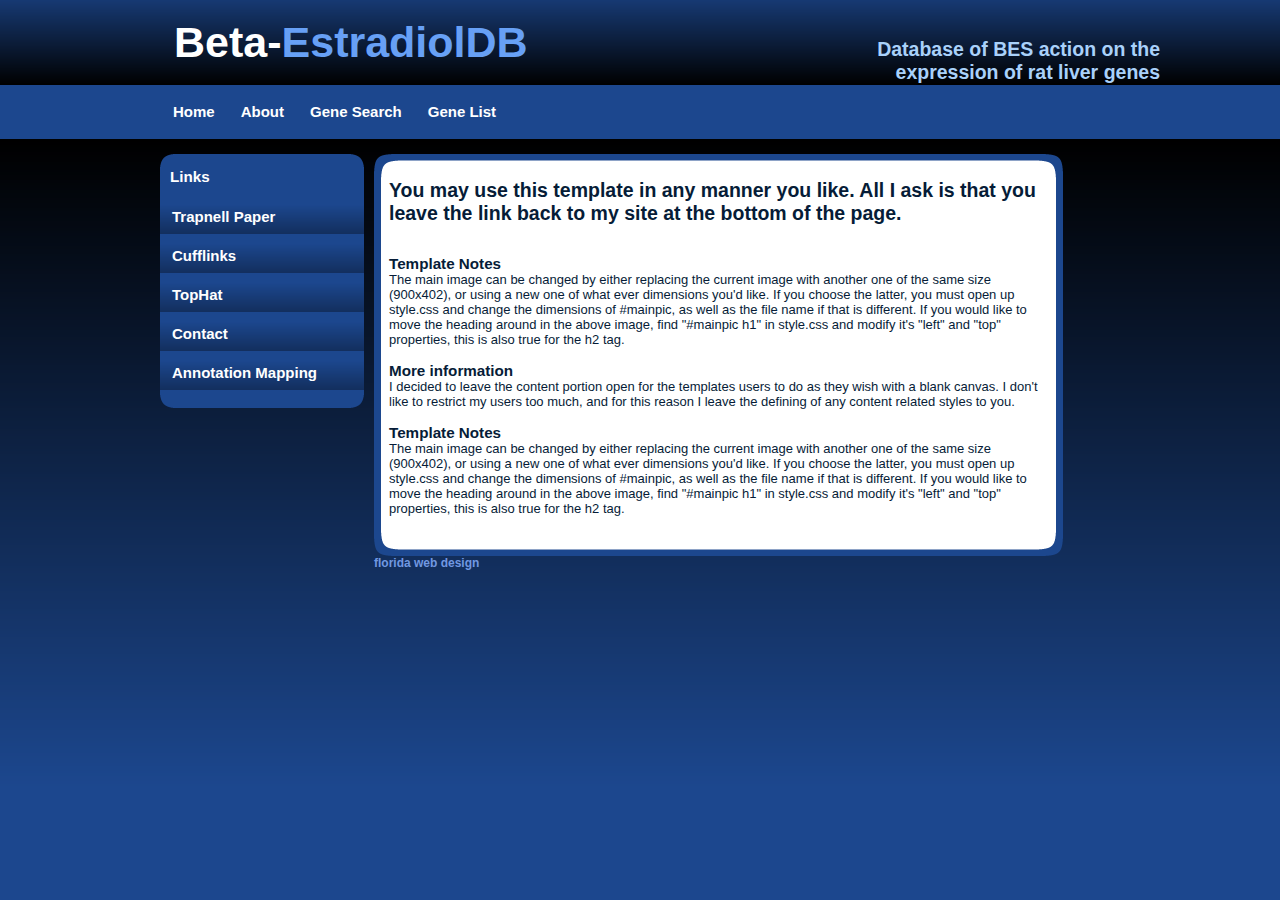
<file: slickblue/index.html>
<!DOCTYPE html PUBLIC "-//W3C//DTD XHTML 1.0 Transitional//EN" "http://www.w3.org/TR/xhtml1/DTD/xhtml1-transitional.dtd">
<html xmlns="http://www.w3.org/1999/xhtml">
<head>
<meta http-equiv="Content-Type" content="text/html; charset=utf-8" />
<link rel="stylesheet" type="text/css" href="style.css" />
<title>RNA-Seq Analysis of BES on Rat Livers</title>
</head>

<body>
<div id="container">
		<div id="header">
            <h1>Beta-<span class="off">EstradiolDB</span></h>
            <h2>Database of BES action on the expression of rat liver genes</h2>
        </div>   
        
        <div id="menu">
        	<ul>
            	<li class="menuitem"><a href="#">Home</a></li>
                <li class="menuitem"><a href="#">About</a></li>
                <li class="menuitem"><a href="#">Gene Search</a></li>
                <li class="menuitem"><a href="#">Gene List</a></li>
            </ul>
        </div>
        
        <div id="leftmenu">

        <div id="leftmenu_top"></div>

				<div id="leftmenu_main">    
                
                <h3>Links</h3>
                        
                <ul>
                    <li><a href="#">Trapnell Paper</a></li>
                    <li><a href="#">Cufflinks</a></li>
                    <li><a href="#">TopHat</a></li>
                    <li><a href="#">Contact</a></li>
                    <li><a href="#">Annotation Mapping</a></li>
                </ul>
</div>
                
                
              <div id="leftmenu_bottom"></div>
        </div>
        
        
        
        
		<div id="content">
        
        
        <div id="content_top"></div>
        <div id="content_main">
        	<h2>You may use this template in any manner you like. All I ask is that you leave the link back to my site at the bottom of the page. </h2>
        	<p>&nbsp;</p>
           	<p>&nbsp;</p>
       	  <h3>Template Notes</h3>
        	<p>The main image can be changed by either replacing the current image with another one of the same size (900x402), or using a new one of what ever dimensions you'd like.  If you choose the latter, you must open up style.css and change the dimensions of #mainpic, as well as the file name if that is different. If you would like to move the heading around in the above image, find &quot;#mainpic h1&quot; in style.css and modify it's &quot;left&quot; and &quot;top&quot; properties, this is also true for the h2 tag.</p>
        	<p>&nbsp;</p>
<h3>More information</h3>
        	<p>I decided to leave the content portion open for the templates users to do as they wish with a blank canvas. I don't like to restrict my users too much, and for this reason I leave the defining of any content related styles to you.</p>
        	<p>&nbsp;</p>
        	<h3>Template Notes</h3>
            <p>The main image can be changed by either replacing the current image with another one of the same size (900x402), or using a new one of what ever dimensions you'd like.  If you choose the latter, you must open up style.css and change the dimensions of #mainpic, as well as the file name if that is different. If you would like to move the heading around in the above image, find &quot;#mainpic h1&quot; in style.css and modify it's &quot;left&quot; and &quot;top&quot; properties, this is also true for the h2 tag.</p>
            <p>&nbsp;</p>
</div>
        <div id="content_bottom"></div>
            
            <div id="footer"><h3><a href="http://www.bryantsmith.com">florida web design</a></h3></div>
      </div>
   </div>
</body>
</html>
</file>
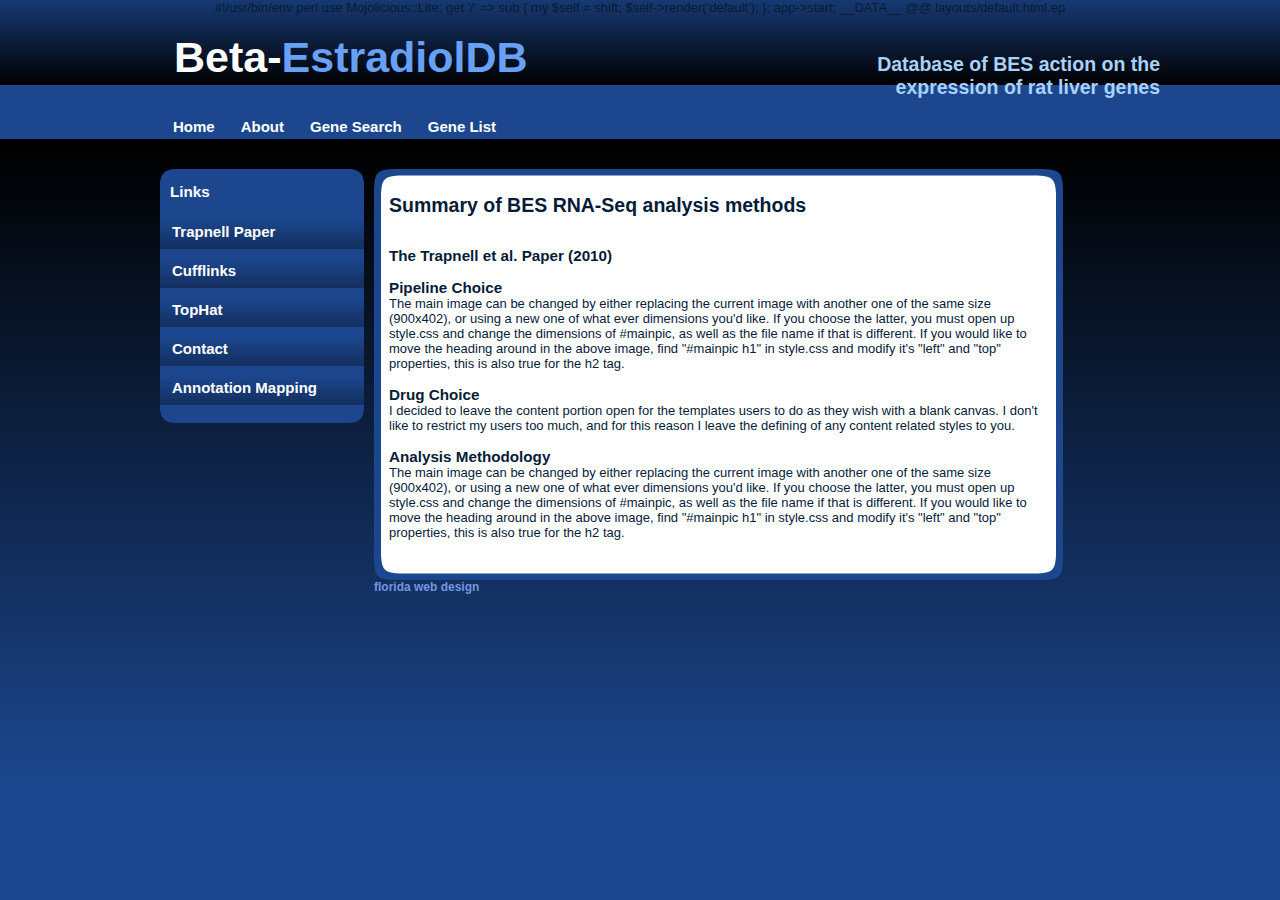
<file: slickblue/about.html>
#!/usr/bin/env perl
use Mojolicious::Lite;
get '/' => sub {
my $self = shift;
$self->render('default');
};
app->start;
__DATA__
@@ layouts/default.html.ep
<!DOCTYPE html PUBLIC "-//W3C//DTD XHTML 1.0 Transitional//EN" "http://www.w3.org/TR/xhtml1/DTD/xhtml1-transitional.dtd">
<html xmlns="http://www.w3.org/1999/xhtml">
<head>
<meta http-equiv="Content-Type" content="text/html; charset=utf-8" />
<link rel="stylesheet" type="text/css" href="style.css" />
<title>RNA-Seq Analysis of BES on Rat Livers</title>
</head>

<body>
<div id="container">
		<div id="header">
            <h1>Beta-<span class="off">EstradiolDB</span></h>
            <h2>Database of BES action on the expression of rat liver genes</h2>
        </div>   
        
        <div id="menu">
        	<ul>
            	<li class="menuitem"><a href="#">Home</a></li>
                <li class="menuitem"><a href="#">About</a></li>
                <li class="menuitem"><a href="#">Gene Search</a></li>
                <li class="menuitem"><a href="#">Gene List</a></li>
            </ul>
        </div>
        
        <div id="leftmenu">

        <div id="leftmenu_top"></div>

				<div id="leftmenu_main">    
                
                <h3>Links</h3>
                        
                <ul>
                    <li><a href="#">Trapnell Paper</a></li>
                    <li><a href="#">Cufflinks</a></li>
                    <li><a href="#">TopHat</a></li>
                    <li><a href="#">Contact</a></li>
                    <li><a href="#">Annotation Mapping</a></li>
                </ul>
</div>
                
                
              <div id="leftmenu_bottom"></div>
        </div>
        
        
        
        
		<div id="content">
        
        
        <div id="content_top"></div>
        <div id="content_main">
        	<h2>Summary of BES RNA-Seq analysis methods</h2>
        	<p>&nbsp;</p>
           	<p>&nbsp;</p>
            <h3>The Trapnell et al. Paper (2010)</h3><p>&nbsp;</p>
       	  <h3>Pipeline Choice</h3>
        	<p>The main image can be changed by either replacing the current image with another one of the same size (900x402), or using a new one of what ever dimensions you'd like.  If you choose the latter, you must open up style.css and change the dimensions of #mainpic, as well as the file name if that is different. If you would like to move the heading around in the above image, find &quot;#mainpic h1&quot; in style.css and modify it's &quot;left&quot; and &quot;top&quot; properties, this is also true for the h2 tag.</p>
        	<p>&nbsp;</p>
<h3>Drug Choice</h3>
        	<p>I decided to leave the content portion open for the templates users to do as they wish with a blank canvas. I don't like to restrict my users too much, and for this reason I leave the defining of any content related styles to you.</p>
        	<p>&nbsp;</p>
        	<h3>Analysis Methodology</h3>
            <p>The main image can be changed by either replacing the current image with another one of the same size (900x402), or using a new one of what ever dimensions you'd like.  If you choose the latter, you must open up style.css and change the dimensions of #mainpic, as well as the file name if that is different. If you would like to move the heading around in the above image, find &quot;#mainpic h1&quot; in style.css and modify it's &quot;left&quot; and &quot;top&quot; properties, this is also true for the h2 tag.</p>
            <p>&nbsp;</p>
</div>
        <div id="content_bottom"></div>
            
            <div id="footer"><h3><a href="http://www.bryantsmith.com">florida web design</a></h3></div>
      </div>
   </div>
</body>
</html>
</file>
<file: slickblue/style.css>
body {
	margin: 0;
	padding: 0;
	text-align: left;
	font: 12px Arial, Helvetica, sans-serif;
	font-size: 13px;
	color: #061C37;
	background: #EEEFE4;
	background-image:url(images/background.png);
	background-repeat:repeat-x;
}
*
{
  margin: 0 auto 0 auto;
 text-align:left;}

#container
{
  display: block; 
  height:auto;
  position: relative; 
  width: 960px;
}


#header
{
height:85px;
width:960px;	
}

#header h1
{
	position:absolute;
text-align:left;
color:#FFFFFF;
font-size:43px;
color:#FFF;	
left:14px;
top:18px;
}


#header h2
{
position:absolute;
text-align:right;
color:#A9D1FA;
left:700px;
top:38px;
width:300px;
}

#mainpic
{
background-image:url(images/main.jpg);
background-repeat:no-repeat;
width:900px;
height:354px;	
}



.off
{
color:#67A0F5;
}


#menu
{
display:block;
float:left;
clear:both;
width:960px;
height:54px;
float:left;
clear:both;
}

#leftmenu
{
margin-top:15px;
width:204px;
float:left;
}

#leftmenu_top
{
width:204px;
height:14px;
background-image:url(images/leftmenu_top.png);
}
#leftmenu_bottom
{
width:204px;
height:14px;
background-image:url(images/leftmenu_bottom.png);
}
#leftmenu_main
{
width:204px;
height:auto;
background-color:#1C478E;
}

#leftmenu_main ul
{
list-style: none;
padding: 0px;
width:204px;
}


#leftmenu_main h3
{
list-style: none;
padding: 0px;
width:204px;
color:#FFFFFF;
padding-left:10px;
padding-bottom:14px;
}

#leftmenu_main ul li
{
list-style: none;
padding: 0px;
width:204px;
text-align:left;
}

#leftmenu_main ul li a, #leftmenu_main ul li a:visited
{
	display:block;
list-style: none;
padding: 0px;
width:192px;
padding-left:12px;
padding-top:4px;
height:30px;
text-align:left;
background-image:url(images/leftmenu_link.png);
background-repeat:repeat-x;
margin-top:5px;
color:#FFFFFF;
text-decoration:none;
font-size:15px;
font-weight:bold;
}

#leftmenu_main ul li a:hover
{
color:#87BCF8;
	
	
}




#content
{
display:block;
float:left;
width:689px;
height:auto;
padding-left:10px;
padding-top:15px;
padding-right:10px;
padding-bottom:5px;
}


#content_top
{
	background-image:url(images/main_top.png);
	background-repeat:no-repeat;
	width:689px;
	height:25px;
}

#content_main
{
background-image:url(images/main_back.png);
background-repeat:repeat-y;
width:659px;
padding-left:15px;
padding-right:15px;
}

#content_bottom
{
background-image:url(images/main_bottom.png);
background-repeat:no-repeat;
width:689px;
height:25px;
}








#footer
{
width:inherit;
height:auto;
}

#footer h3 a,#footer h3 a:visited
{
display:inline;
text-align:center;
font-size:12px;
text-decoration:none;
color:#7198E1;
}


#menu ul {
	list-style: none;
	padding: 0px;
	margin-left:auto;
	width:960px;
}

#menu li {
	list-style: none;
	padding: 0px;	
	display: inline; 
	
}

#menu a {
	float: left;
	height: 36px;
	display: block;
	text-align: center;
	text-decoration: none;
	color: #ffffff;
	font-weight: bold;
	padding-top: 18px;
	font-size: 15px;
	padding-left:13px;
	padding-right:13px;
	
}

#menu a:hover{
	color:#86AEF9;
	background-image:url(images/linkbackground.jpg);
	background-repeat:repeat-x;
}

#content p
{
	
}


html, body {
text-align: center;
}
p {text-align: left;}
</file>
